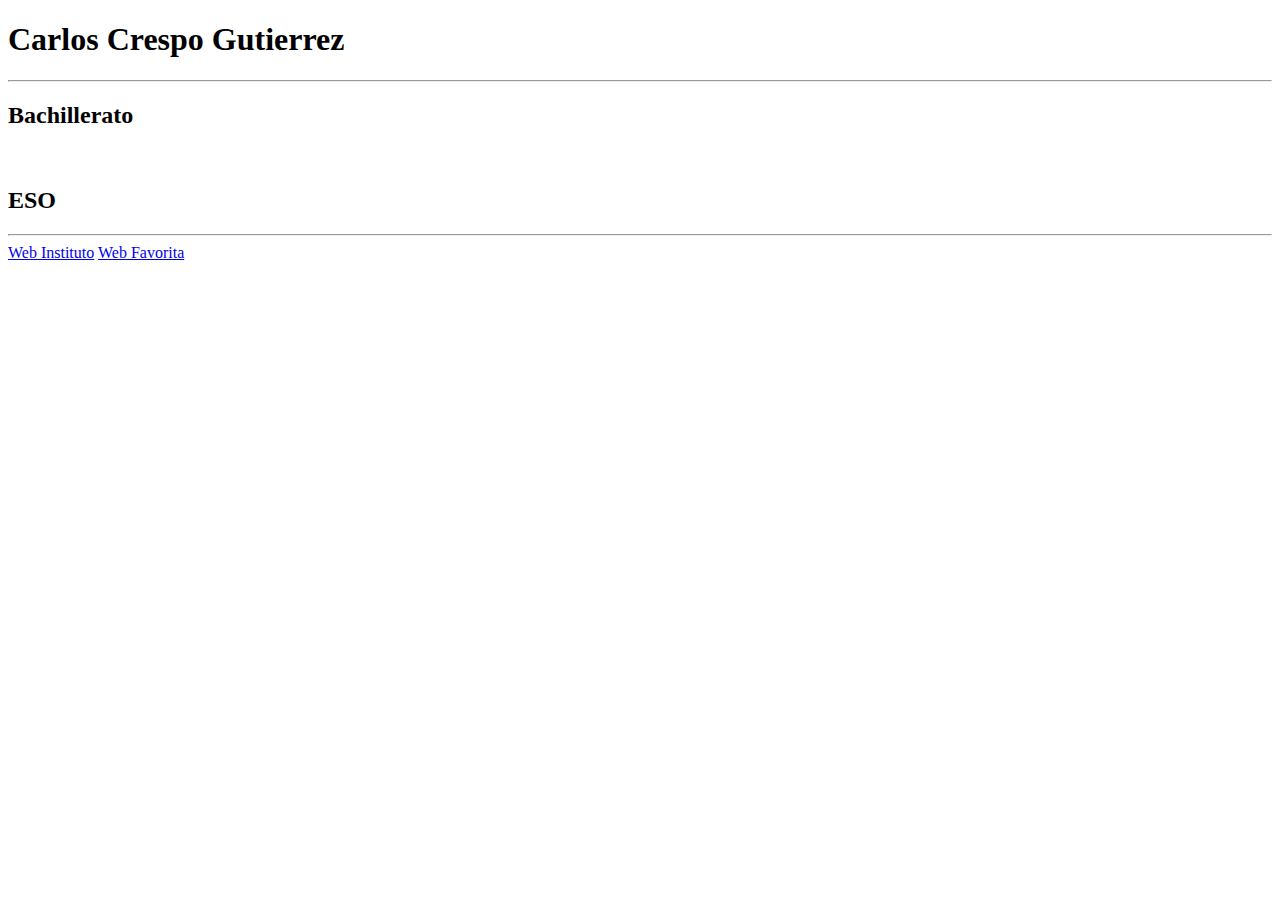
<file: Actividades/A01/Index.html>
<!DOCTYPE html>
<html>
<head>
<meta charset="UTF-8">
<title>Mi primera web</title>

<h1>Carlos Crespo Gutierrez</h1>

<hr />

<h2> Bachillerato</h2><br>
<h2>ESO</h2>

<hr />

<a href="https://mestreacasa.gva.es/web/ieselgrao">Web Instituto</a>
<a href="http://eelslap.com/">Web Favorita</a>
</head>
<body>

</body>
</html>
</file>
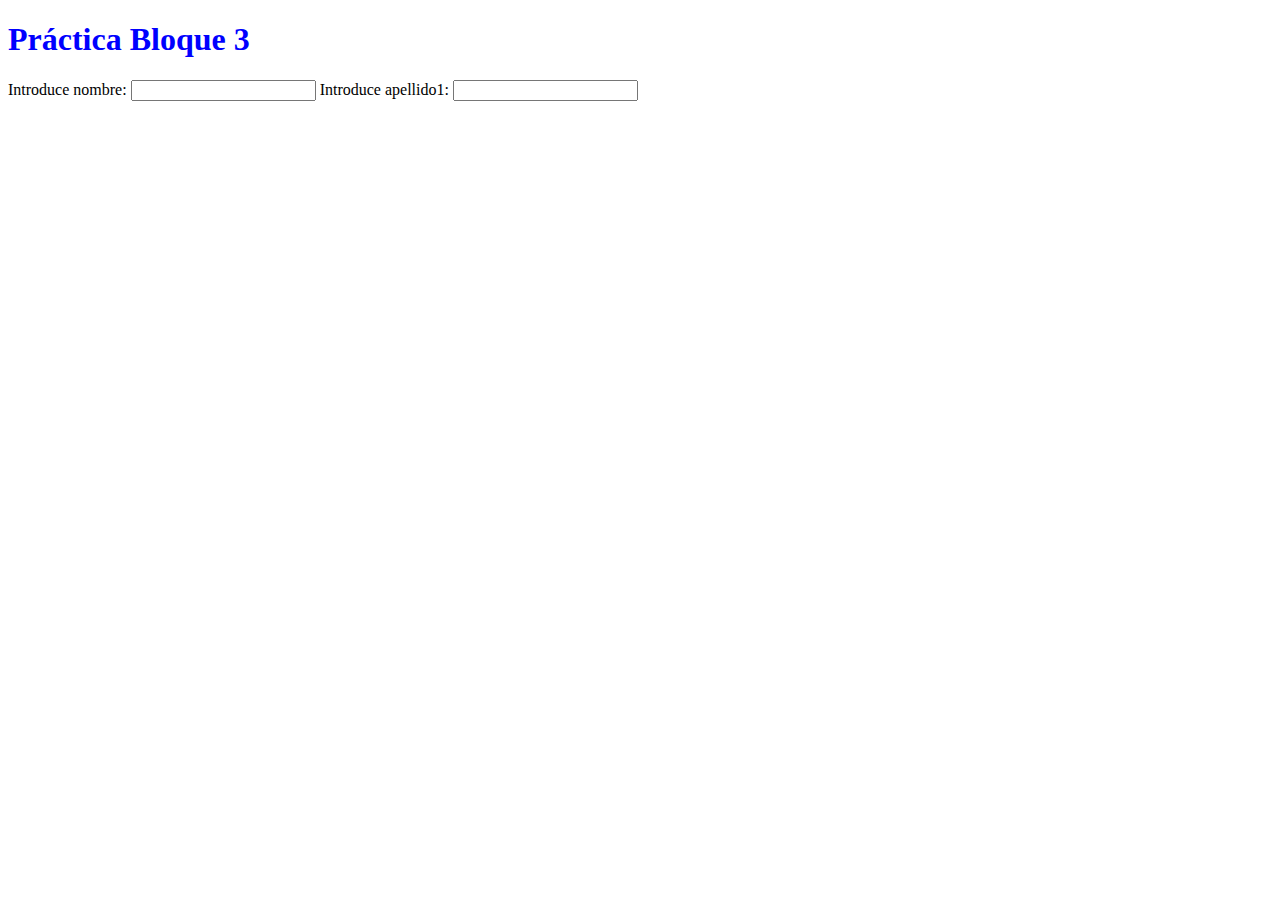
<file: Actividades/A03/Index.html>
<!DOCTYPE html>
<link rel="stylesheet" href="NewFile.css">
<meta charset="UTF-8">
<html>
	<head>

	<title>Práctica Bloque 3</title>

	<h1 id="azul">Práctica Bloque 3</h1>

<script>



function PopUp(){
	
	var apellido = document.getElementById("apellido").value;
	var nombre = document.getElementById("nombre").value;
	alert("Bienvenido " +nombre   +apellido);
  }

</script>

	</head>
	<body>
	<form>
		<label for="nombre">Introduce nombre:</label>
		<input type="text" id="nombre">
		<label for="apellido">Introduce apellido1:</label>
		<input type="text" onblur="PopUp()" id="apellido">
	</form>
	

	</body>
</html>
</file>
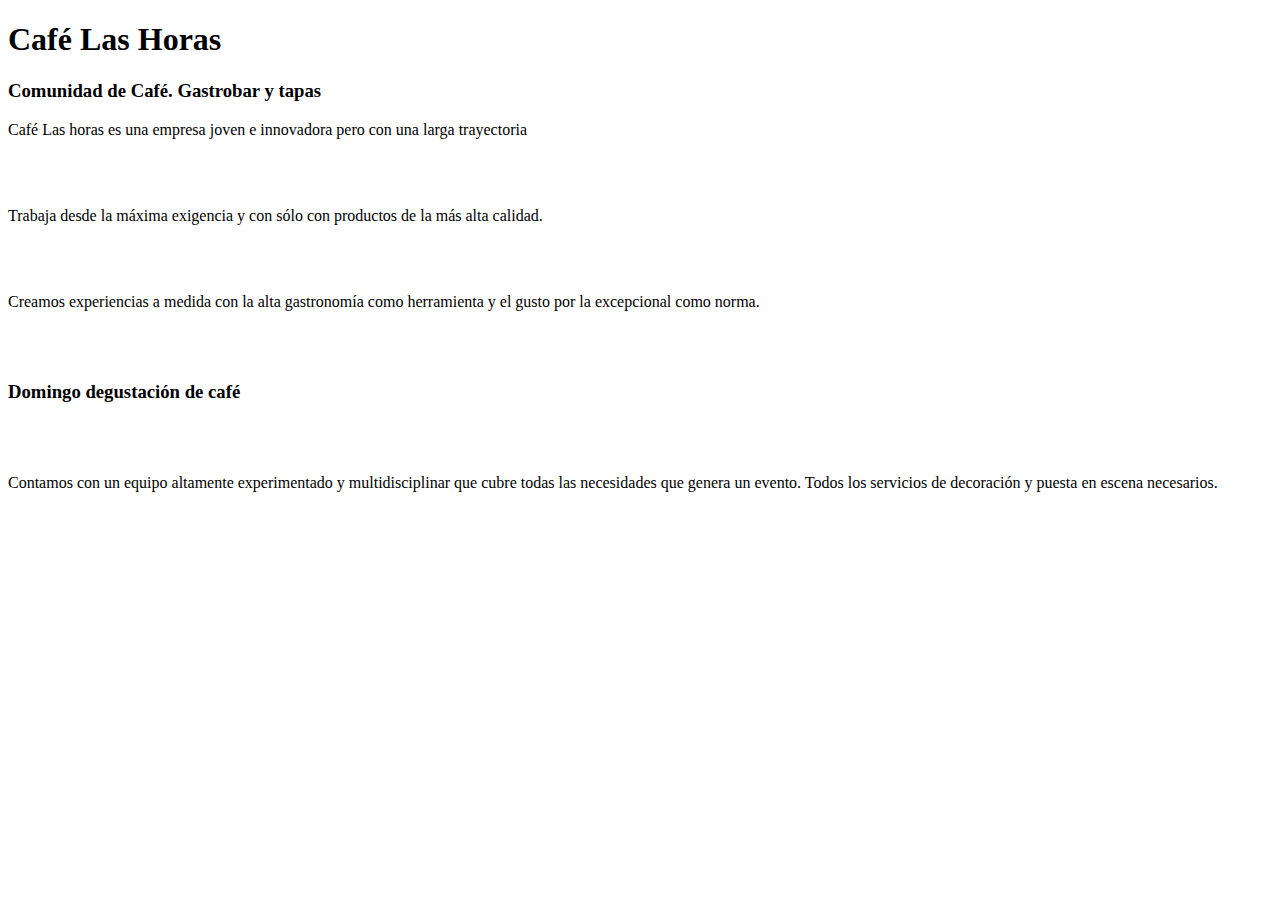
<file: Actividades/A04/Index.html>
<!DOCTYPE html>
<meta charset="UTF-8">
<html>
<head>


<title>Café Las Horas</title>



</head>
<body>

<main>
	<header><h1>Café Las Horas</h1></header>

	<section aria-label=seccion_introduccion>
		<article aria-label=Descripcion_De_Empresa>

		<header><h3>Comunidad de Café. Gastrobar y tapas</h3></header>

			<p>Café Las horas es una empresa joven e innovadora pero con una larga trayectoria</p>
			<br><br>
			<p>Trabaja desde la máxima exigencia y con sólo con productos de la más alta calidad.</p>
			<br><br>
			<p>Creamos experiencias a medida con la alta gastronomía como herramienta y el gusto por la excepcional como norma.</p>
			<br><br>
			
			</article>

		<article aria-label=Informacion_Domingos>
		
			<header><h3>Domingo degustación de café</h3></header>
			<br><br>
			<p>Contamos con un equipo altamente experimentado y multidisciplinar que cubre todas las necesidades que genera un evento. Todos los servicios de decoración y puesta en escena necesarios. </p>
		
		</article>

	</section>
</main>

</body>
</html>
</file>
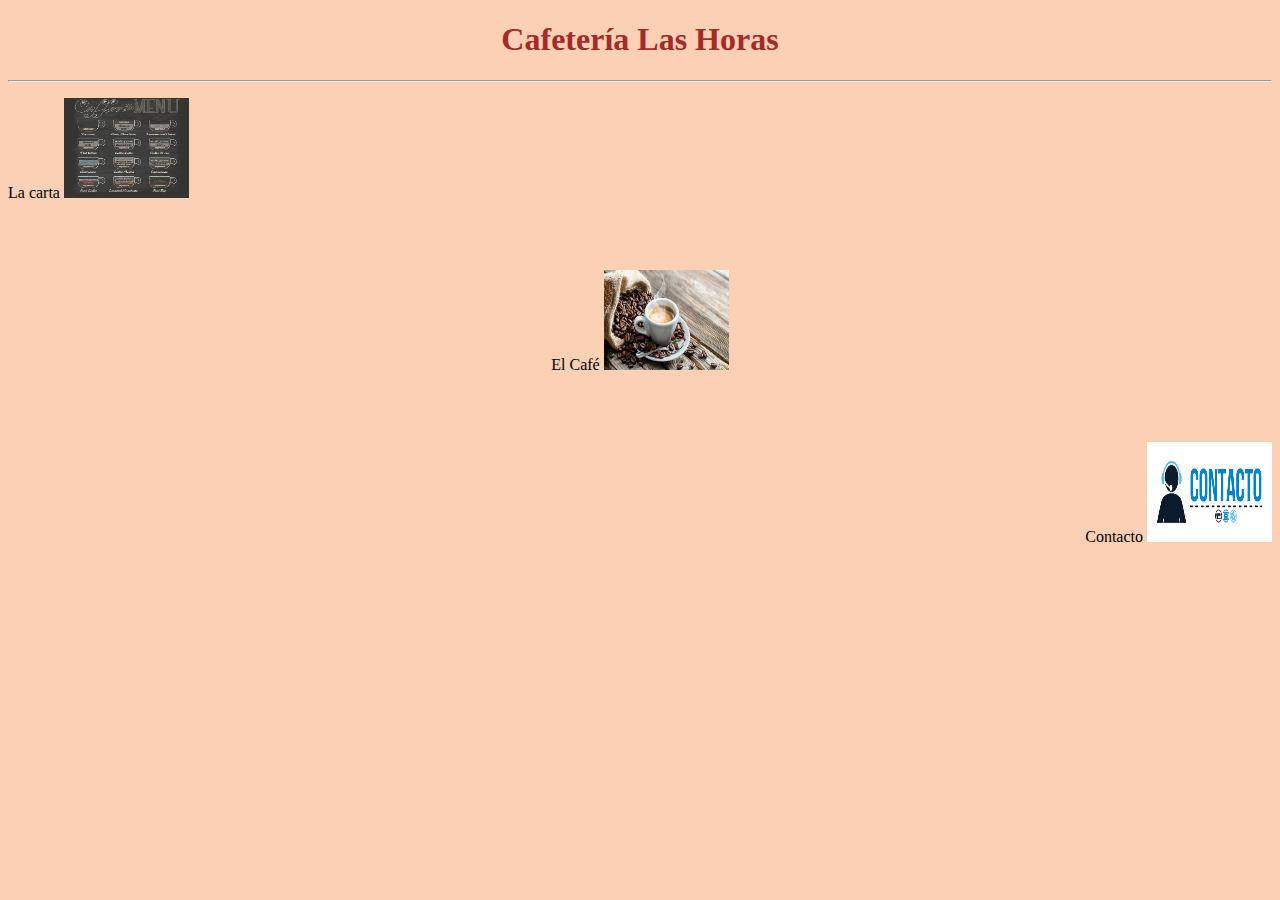
<file: Actividades/Cafe las horas 2 incompleto/Index.html>
<!DOCTYPE html>

<html>
 	<link rel="stylesheet" href="NewFile.css">
 	<meta charset="UTF-8">
		<head>
			
			<h1 id="brown">Cafetería Las Horas</h1><hr>
			<title>Cafetería Las Horas 2</title>
		
		
		</head>
		
		
		<body bgcolor="#FCD0B4">
		
		<p class="left"> La carta 
		<img src=./carta.jpg alt="Carta" width="125" height="100"></p>
		<br><br>
		<p class="center">El Café
		<img align="bottom" src=./cafe.jpg alt="Café" width="125" height="100"></p>
		<br><br>
		<p class="right">Contacto
		<img align="bottom" src=./contacto.png alt="Café" width="125" height="100"></p>
		</body>


</html>
</file>
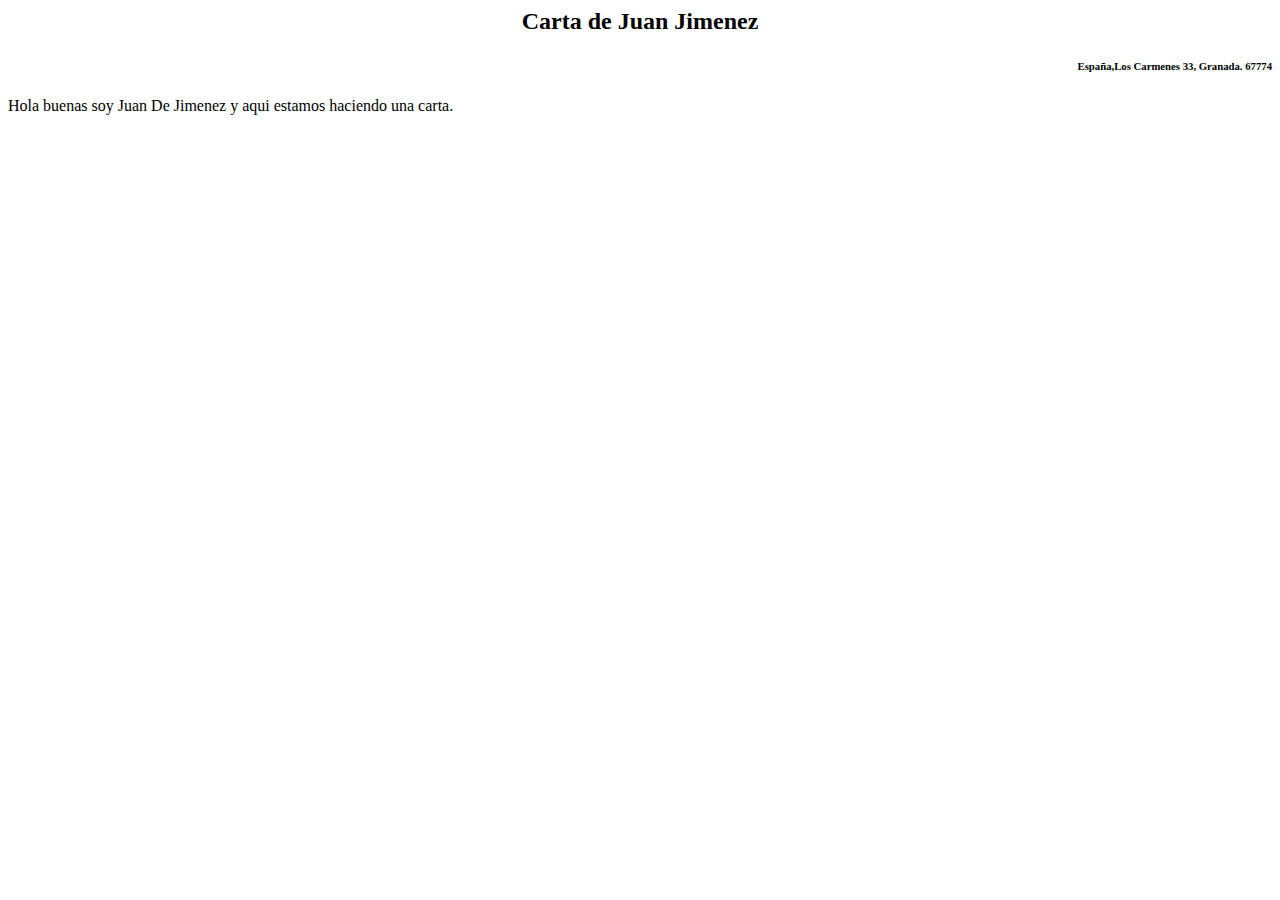
<file: Actividades/A01/Carta con HTML.html>
﻿<html>
<head>
<h2 align="Center">Carta de Juan Jimenez</h2>
</head>
<body>
<h6 align="right">España,Los Carmenes 33, Granada. 67774</h6>
<p>Hola buenas soy Juan De Jimenez y aqui estamos haciendo una carta.</p>
</body>

</html></html>
</file>
<file: Actividades/A03/NewFile.css>
@charset "UTF-8";




#azul {
	
	color:blue;
}
</file>
<file: Actividades/Cafe las horas 2 incompleto/NewFile.css>
@charset "UTF-8";

#brown {
	
	color:brown;
	text-align:center;
}


.center{
	
	text-align:center;
}

.left {
	
	text-align:left;
}

.right {
	text-align:right;
}
</file>
